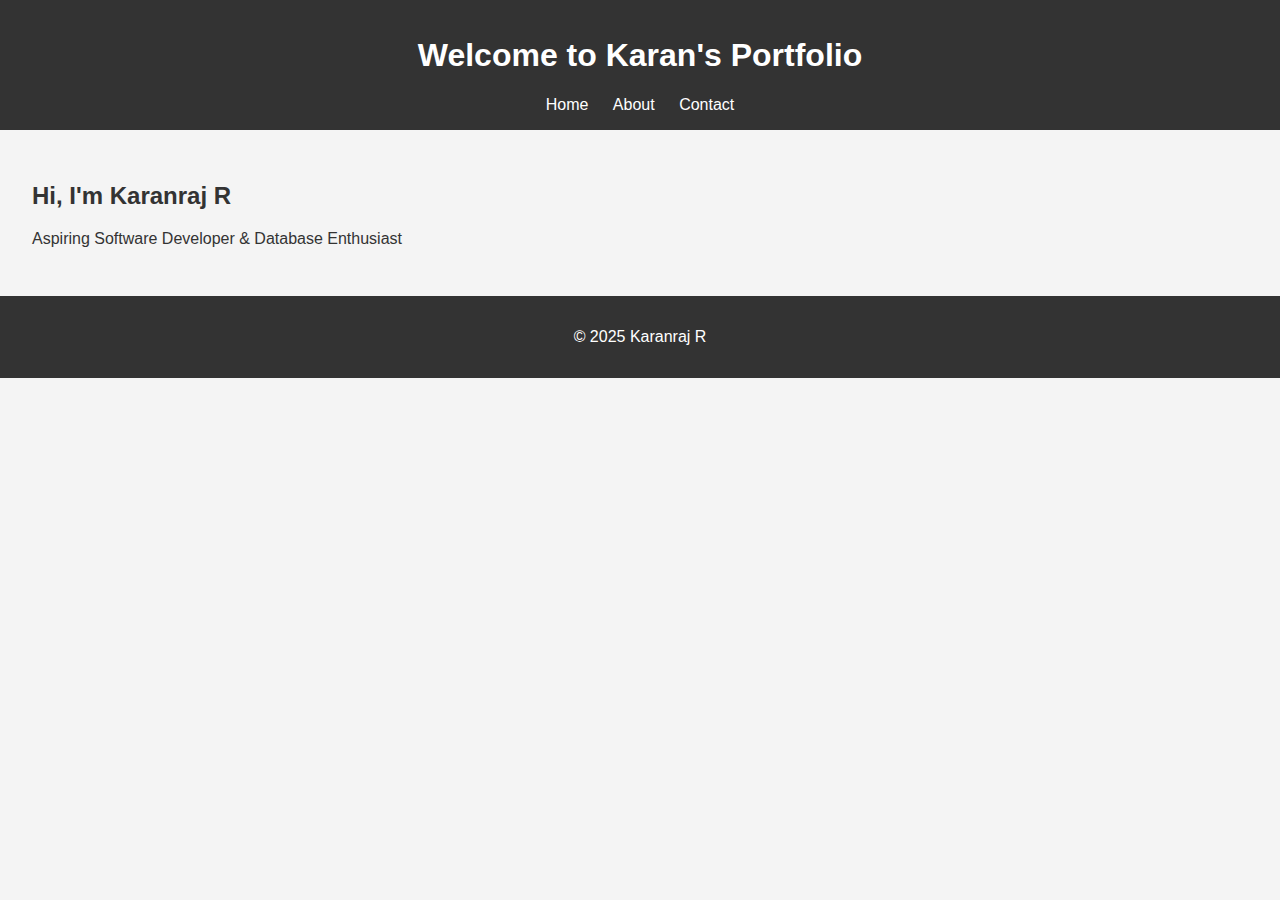
<file: index.html>
<!DOCTYPE html>
<html lang="en">
<head>
  <meta charset="UTF-8" />
  <meta name="viewport" content="width=device-width, initial-scale=1.0" />
  <title>Karan's Portfolio</title>
  <link rel="stylesheet" href="style.css" />
</head>
<body>
  <header>
    <h1>Welcome to Karan's Portfolio</h1>
    <nav>
      <a href="index.html">Home</a>
      <a href="about.html">About</a>
      <a href="contact.html">Contact</a>
    </nav>
  </header>
  <main>
    <h2>Hi, I'm Karanraj R</h2>
    <p>Aspiring Software Developer & Database Enthusiast</p>
  </main>
  <footer>
    <p>&copy; 2025 Karanraj R</p>
  </footer>
</body>
</html>
</file>
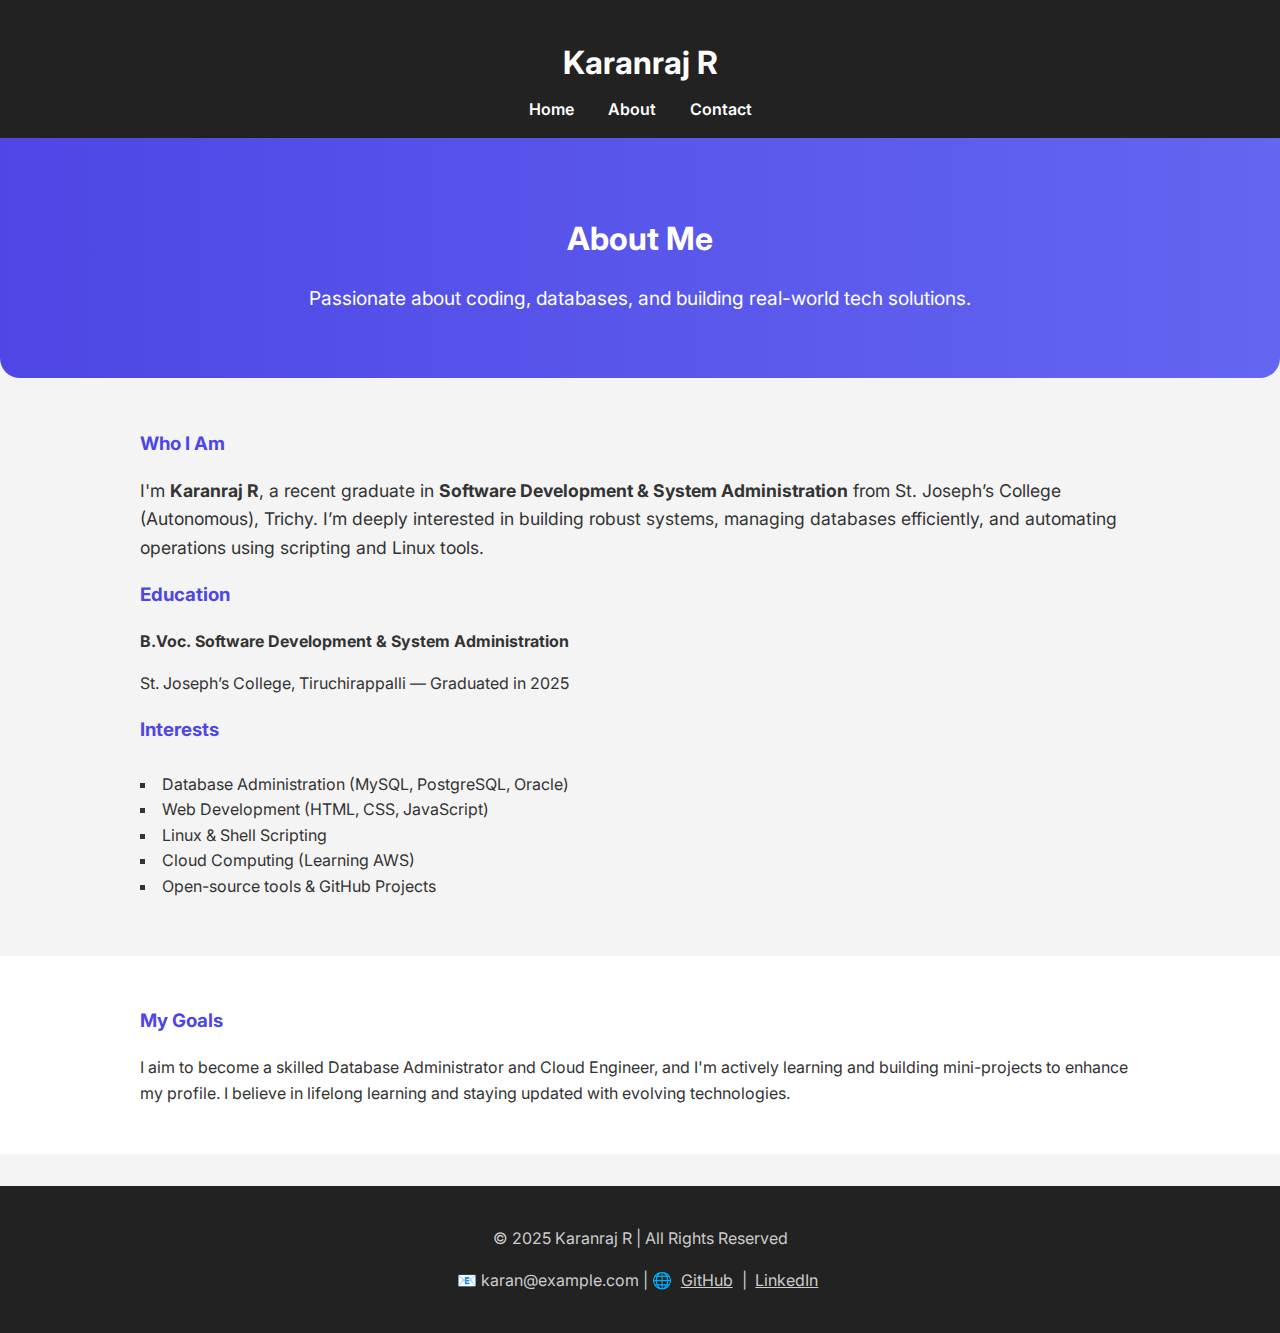
<file: about.html>
<!DOCTYPE html>
<html lang="en">
<head>
  <meta charset="UTF-8" />
  <meta name="viewport" content="width=device-width, initial-scale=1.0" />
  <title>About - Karanraj R | Portfolio</title>
  <link href="https://fonts.googleapis.com/css2?family=Inter:wght@400;600&display=swap" rel="stylesheet">
</head>
<body style="font-family: 'Inter', sans-serif; background-color: #f4f4f4; color: #333; margin: 0; padding: 0; line-height: 1.6;">

  <!-- Header -->
  <header style="background-color: #222; color: #fff; padding: 1rem 0; text-align: center;">
    <div style="width: 90%; max-width: 1000px; margin: auto;">
      <h1 style="margin-bottom: 0.5rem;">Karanraj R</h1>
      <nav>
        <a href="index.html" style="color: #fff; text-decoration: none; margin: 0 15px; font-weight: 600;">Home</a>
        <a href="about.html" style="color: #fff; text-decoration: none; margin: 0 15px; font-weight: 600;">About</a>
        <a href="contact.html" style="color: #fff; text-decoration: none; margin: 0 15px; font-weight: 600;">Contact</a>
      </nav>
    </div>
  </header>

  <!-- Hero Section -->
  <section style="background: linear-gradient(to right, #4f46e5, #6366f1); color: white; padding: 3rem 1rem; text-align: center; border-bottom-left-radius: 20px; border-bottom-right-radius: 20px;">
    <div style="width: 90%; max-width: 1000px; margin: auto;">
      <h2 style="font-size: 2rem; margin-bottom: 0.5rem;">About Me</h2>
      <p style="font-size: 1.2rem; margin-bottom: 1rem;">Passionate about coding, databases, and building real-world tech solutions.</p>
    </div>
  </section>

  <!-- About Content -->
  <section style="padding: 2rem 0;">
    <div style="width: 90%; max-width: 1000px; margin: auto;">
      <h3 style="color: #4f46e5;">Who I Am</h3>
      <p style="font-size: 1.1rem;">
        I'm <strong>Karanraj R</strong>, a recent graduate in <strong>Software Development & System Administration</strong> from St. Joseph’s College (Autonomous), Trichy. I’m deeply interested in building robust systems, managing databases efficiently, and automating operations using scripting and Linux tools.
      </p>

      <h3 style="color: #4f46e5;">Education</h3>
      <p><strong>B.Voc. Software Development & System Administration</strong></p>
      <p>St. Joseph’s College, Tiruchirappalli — Graduated in 2025</p>

      <h3 style="color: #4f46e5;">Interests</h3>
      <ul style="list-style: square inside; padding: 0.5rem 0;">
        <li>Database Administration (MySQL, PostgreSQL, Oracle)</li>
        <li>Web Development (HTML, CSS, JavaScript)</li>
        <li>Linux & Shell Scripting</li>
        <li>Cloud Computing (Learning AWS)</li>
        <li>Open-source tools & GitHub Projects</li>
      </ul>
    </div>
  </section>

  <!-- Personal Note -->
  <section style="background-color: #ffffff; padding: 2rem 0;">
    <div style="width: 90%; max-width: 1000px; margin: auto;">
      <h3 style="color: #4f46e5;">My Goals</h3>
      <p>I aim to become a skilled Database Administrator and Cloud Engineer, and I'm actively learning and building mini-projects to enhance my profile. I believe in lifelong learning and staying updated with evolving technologies.</p>
    </div>
  </section>

  <!-- Footer -->
  <footer style="background-color: #222; color: #ccc; text-align: center; padding: 1.5rem 0; margin-top: 2rem;">
    <div style="width: 90%; max-width: 1000px; margin: auto;">
      <p>&copy; 2025 Karanraj R | All Rights Reserved</p>
      <p>📧 karan@example.com | 🌐 
        <a href="#" style="color: #ccc; text-decoration: underline; margin: 0 0.3rem;">GitHub</a> | 
        <a href="#" style="color: #ccc; text-decoration: underline; margin: 0 0.3rem;">LinkedIn</a>
      </p>
    </div>
  </footer>

</body>
</html>
</file>
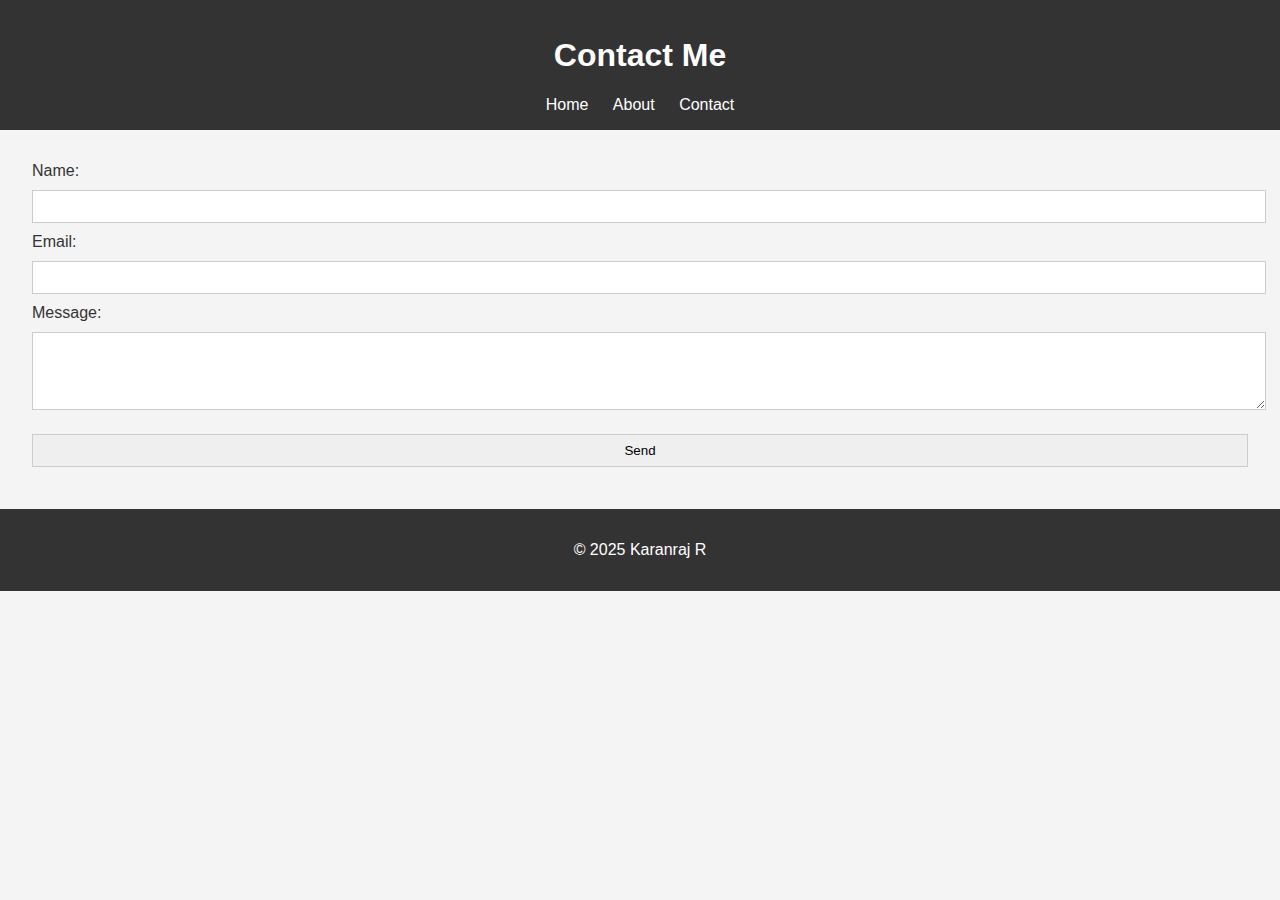
<file: contact.html>
<!DOCTYPE html>
<html lang="en">
<head>
  <meta charset="UTF-8" />
  <title>Contact - Karan's Portfolio</title>
  <link rel="stylesheet" href="style.css" />
</head>
<body>
  <header>
    <h1>Contact Me</h1>
    <nav>
      <a href="index.html">Home</a>
      <a href="about.html">About</a>
      <a href="contact.html">Contact</a>
    </nav>
  </header>
  <main>
    <form action="#" method="post">
      <label>Name:<input type="text" name="name" required></label><br />
      <label>Email:<input type="email" name="email" required></label><br />
      <label>Message:<br /><textarea name="message" rows="4" required></textarea></label><br />
      <input type="submit" value="Send" />
    </form>
  </main>
  <footer>
    <p>&copy; 2025 Karanraj R</p>
  </footer>
</body>
</html>
</file>
<file: style.css>
body {
    font-family: Arial, sans-serif;
    margin: 0;
    padding: 0;
    background: #f4f4f4;
    color: #333;
  }
  
  header, footer {
    background: #333;
    color: #fff;
    padding: 1rem;
    text-align: center;
  }
  
  nav a {
    color: #fff;
    margin: 0 10px;
    text-decoration: none;
  }
  
  main {
    padding: 2rem;
  }
  
  form input, form textarea {
    width: 100%;
    margin: 10px 0;
    padding: 8px;
    border: 1px solid #ccc;
  }
</file>
